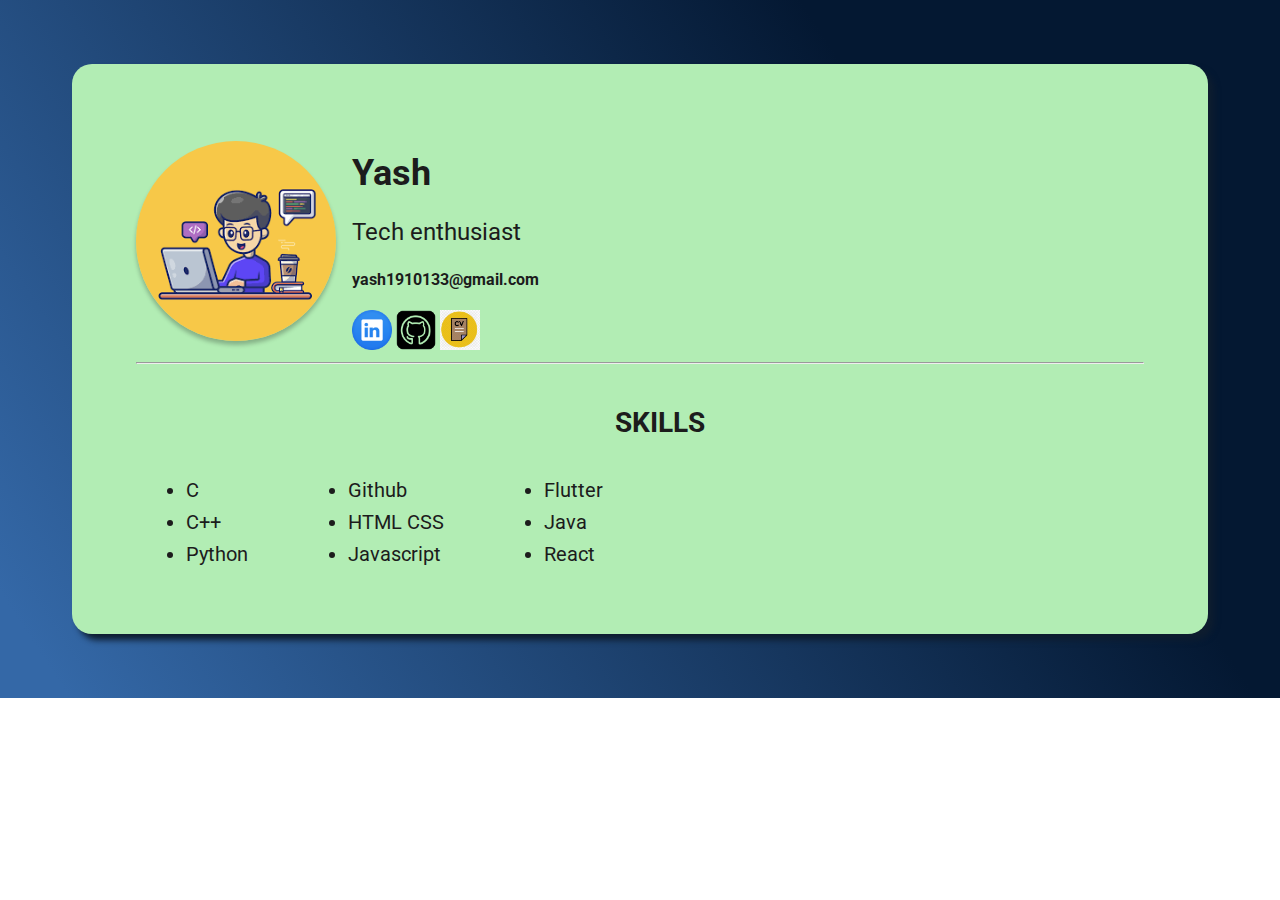
<file: index.html>
<!DOCTYPE html>
<html lang="en">

<head>
    <meta charset="UTF-8">
    <meta http-equiv="X-UA-Compatible" content="IE=edge">
    <meta name="viewport" content="width=device-width, initial-scale=1.0">
    <title>Yash</title>
    <link rel="stylesheet" href="style.css">
</head>

<body>
    <div class="container">
        <header class="perfil">
            <img src="img/profileicon.png" class="perfil-foto">
            <div class="titulo">
                <h1>Yash</h1>
                <h3>Tech enthusiast</h3>
                <h4>yash1910133@gmail.com</h4>
                <!--Linkedin -->
                <a href="https://www.linkedin.com/in/yash-sharma-87003a194/"><img
                        src="img/linkedin-icon-31464.png" width="40" height="40"></a>
                <!--Github -->
                <a href="https://github.com/ya7sh"><img src="img/pngegg.png" width="40"
                        height="40"></a>
                <!-- resume-->
                <a href="https://drive.google.com/file/d/1goRDsKvZWNrA8bjoikmYBJIFr5M50_dg/view?usp=sharing"><img
                        src="img/cv_icon.png" width="40" height="40"></a>

            </div>
        </header>
        <hr>
        <main class="projetos">
            <!--       Lista Não Ordenada <ul> -->
            <ul>SKILLS</ul>
            <div class="ladinho">
                <!--         Linhas da lista -->
                <div>
                    <li>C</li>
                    <li>C++</li>
                    <li>Python</li>
                </div>
                <div class="ladinhoEsq">
                    <li>Github</li>
                    <li>HTML CSS</li>
                    <li>Javascript</li>
                </div>
                <div class="ladinhoEsq">
                    <li>Flutter</li>
                    <li>Java</li>
                    <li>React</li>
                </div>
            </div>
        </main>

</body>

</html>
</file>
<file: style.css>
@import url("https://fonts.googleapis.com/css2?family=Roboto:wght@400;700&display=swap");



body {
  background: linear-gradient(236.85deg, #041832 27.6%, #3468a7 96.03%);
  font-family: "Roboto", sans-serif;
  background-repeat: no-repeat;
  background-size: cover;
}

/* Classe */
.container {
  background:#B2EDB4;
  color: #1c1c1c;
  /*   Margem */
  margin: 64px;
  /*   Raio da Borda */
  border-radius: 20px;
  /*   Sombra do Elemento */
  box-shadow: 6px 6px 6px #0e1d2f;
  padding: 64px;
}

.perfil {
  /* Estilizando o posicionamento dos elementos */
  display: flex;
  align-items: center;
}

.perfil-foto {
  border-radius: 500px;
  max-height: 200px;
  /*   Sombra */
  box-shadow: 0px 4px 4px rgba(0, 0, 0, 0.25);
}

.titulo {
  margin-left: 16px;
}

/* Especificando que a tag h1 a ser estilizada é a que está contida na tag cuja classe é .titulo(neste caso, a div) */
.titulo h1 {
  font-weight: 700;
  font-size: 36px;
}

.titulo h3 {
  font-weight: 400;
  font-size: 24px;
}

.projetos {
  display: flex;
  flex-direction: column;
}

.projetos ul {
  font-weight: bold;
  font-size: 28px;
  line-height: 46px;
  text-align: center;
}
.projetos li {
  font-style: normal;
  font-weight: normal;
  font-size: 20px;
  line-height: 32px;
  margin-left: 50px;
}

.ladinho {
  display: flex;
  align-items: center;
}

.ladinhoEsq {
  margin-left: 50px;
}
</file>
